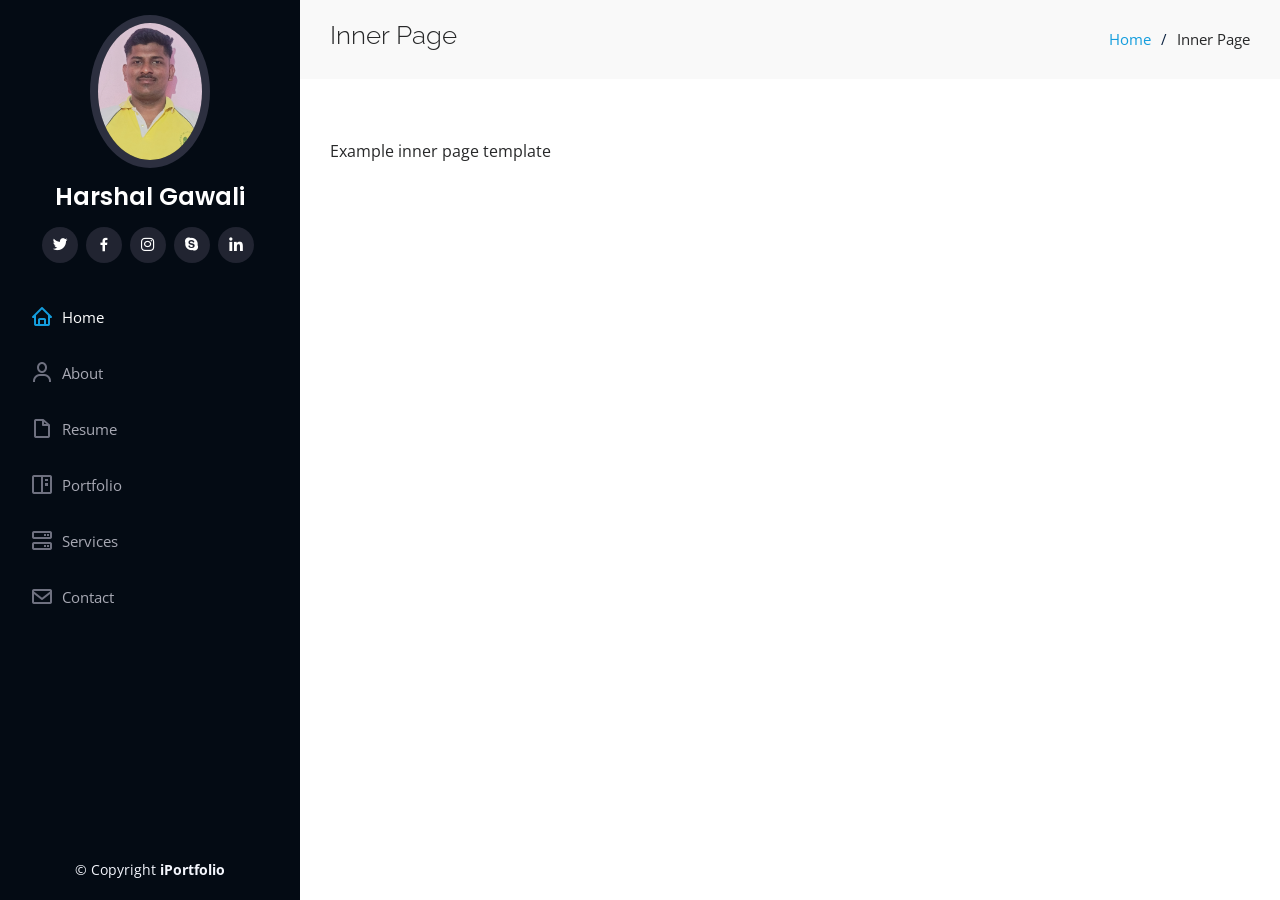
<file: inner-page.html>
<!DOCTYPE html>
<html lang="en">

<head>
  <meta charset="utf-8">
  <meta content="width=device-width, initial-scale=1.0" name="viewport">

  <title>Portfolio - Harshal Gawali</title>
  <meta content="" name="description">
  <meta content="" name="keywords">

  <!-- Favicons -->
  <link href="assets/img/favicon.jpg" rel="icon">
  <link href="assets/img/apple-touch-icon.png" rel="apple-touch-icon">

  <!-- Google Fonts -->
  <link href="https://fonts.googleapis.com/css?family=Open+Sans:300,300i,400,400i,600,600i,700,700i|Raleway:300,300i,400,400i,500,500i,600,600i,700,700i|Poppins:300,300i,400,400i,500,500i,600,600i,700,700i" rel="stylesheet">

  <!-- Vendor CSS Files -->
  <link href="assets/vendor/aos/aos.css" rel="stylesheet">
  <link href="assets/vendor/bootstrap/css/bootstrap.min.css" rel="stylesheet">
  <link href="assets/vendor/bootstrap-icons/bootstrap-icons.css" rel="stylesheet">
  <link href="assets/vendor/boxicons/css/boxicons.min.css" rel="stylesheet">
  <link href="assets/vendor/glightbox/css/glightbox.min.css" rel="stylesheet">
  <link href="assets/vendor/swiper/swiper-bundle.min.css" rel="stylesheet">

  <!-- Template Main CSS File -->
  <link href="assets/css/style.css" rel="stylesheet">

  <!-- =======================================================
  * Template Name: iPortfolio
  * Updated: Jul 27 2023 with Bootstrap v5.3.1
  * Template URL: iportfolio-bootstrap-portfolio-websites-template/
  * Author: You.com
  * License: license/
  ======================================================== -->
</head>

<body>

  <!-- ======= Mobile nav toggle button ======= -->
  <i class="bi bi-list mobile-nav-toggle d-xl-none"></i>

  <!-- ======= Header ======= -->
  <header id="header">
    <div class="d-flex flex-column">

      <div class="profile">
        <img src="assets/img/harshal.jpg" alt="" class="img-fluid rounded-circle">
        <h1 class="text-light"><a href="index.html">Harshal Gawali</a></h1>
        <div class="social-links mt-3 text-center">
          <a href="#" class="twitter"><i class="bx bxl-twitter"></i></a>
          <a href="#" class="facebook"><i class="bx bxl-facebook"></i></a>
          <a href="#" class="instagram"><i class="bx bxl-instagram"></i></a>
          <a href="#" class="google-plus"><i class="bx bxl-skype"></i></a>
          <a href="#" class="linkedin"><i class="bx bxl-linkedin"></i></a>
        </div>
      </div>

      <nav id="navbar" class="nav-menu navbar">
        <ul>
          <li><a href="#hero" class="nav-link scrollto active"><i class="bx bx-home"></i> <span>Home</span></a></li>
          <li><a href="#about" class="nav-link scrollto"><i class="bx bx-user"></i> <span>About</span></a></li>
          <li><a href="#resume" class="nav-link scrollto"><i class="bx bx-file-blank"></i> <span>Resume</span></a></li>
          <li><a href="#portfolio" class="nav-link scrollto"><i class="bx bx-book-content"></i> <span>Portfolio</span></a></li>
          <li><a href="#services" class="nav-link scrollto"><i class="bx bx-server"></i> <span>Services</span></a></li>
          <li><a href="#contact" class="nav-link scrollto"><i class="bx bx-envelope"></i> <span>Contact</span></a></li>
        </ul>
      </nav><!-- .nav-menu -->
    </div>
  </header><!-- End Header -->

  <main id="main">

    <!-- ======= Breadcrumbs ======= -->
    <section class="breadcrumbs">
      <div class="container">

        <div class="d-flex justify-content-between align-items-center">
          <h2>Inner Page</h2>
          <ol>
            <li><a href="index.html">Home</a></li>
            <li>Inner Page</li>
          </ol>
        </div>

      </div>
    </section><!-- End Breadcrumbs -->

    <section class="inner-page">
      <div class="container">
        <p>
          Example inner page template
        </p>
      </div>
    </section>

  </main><!-- End #main -->

  <!-- ======= Footer ======= -->
  <footer id="footer">
    <div class="container">
      <div class="copyright">
        &copy; Copyright <strong><span>iPortfolio</span></strong>
      </div>
      <div class="credits">
        <!-- All the links in the footer should remain intact. -->
        <!-- You can delete the links only if you purchased the pro version. -->
        <!-- Licensing information: license/ -->
        <!-- Purchase the pro version with working PHP/AJAX contact form: iportfolio-bootstrap-portfolio-websites-template/ -->
        
      </div>
    </div>
  </footer><!-- End  Footer -->

  <a href="#" class="back-to-top d-flex align-items-center justify-content-center"><i class="bi bi-arrow-up-short"></i></a>

  <!-- Vendor JS Files -->
  <script src="assets/vendor/purecounter/purecounter_vanilla.js"></script>
  <script src="assets/vendor/aos/aos.js"></script>
  <script src="assets/vendor/bootstrap/js/bootstrap.bundle.min.js"></script>
  <script src="assets/vendor/glightbox/js/glightbox.min.js"></script>
  <script src="assets/vendor/isotope-layout/isotope.pkgd.min.js"></script>
  <script src="assets/vendor/swiper/swiper-bundle.min.js"></script>
  <script src="assets/vendor/typed.js/typed.umd.js"></script>
  <script src="assets/vendor/waypoints/noframework.waypoints.js"></script>
  <script src="assets/vendor/php-email-form/validate.js"></script>

  <!-- Template Main JS File -->
  <script src="assets/js/main.js"></script>

</body>

</html>
</file>
<file: assets/css/style.css>
/**
* Template Name: iPortfolio
* Updated: Jul 27 2023 with Bootstrap v5.3.1
* Template URL: iportfolio-bootstrap-portfolio-websites-template/
* Author: You.com
* License: license/
*/

/*--------------------------------------------------------------
# General
--------------------------------------------------------------*/
body {
  font-family: "Open Sans", sans-serif;
  color: #272829;
}

a {
  color: #149ddd;
  text-decoration: none;
}

a:hover {
  color: #37b3ed;
  text-decoration: none;
}

h1,
h2,
h3,
h4,
h5,
h6 {
  font-family: "Raleway", sans-serif;
}

/*--------------------------------------------------------------
# Back to top button
--------------------------------------------------------------*/
.back-to-top {
  position: fixed;
  visibility: hidden;
  opacity: 0;
  right: 15px;
  bottom: 15px;
  z-index: 996;
  background: #149ddd;
  width: 40px;
  height: 40px;
  border-radius: 50px;
  transition: all 0.4s;
}

.back-to-top i {
  font-size: 28px;
  color: #fff;
  line-height: 0;
}

.back-to-top:hover {
  background: #2eafec;
  color: #fff;
}

.back-to-top.active {
  visibility: visible;
  opacity: 1;
}

/*--------------------------------------------------------------
# Header
--------------------------------------------------------------*/
#header {
  position: fixed;
  top: 0;
  left: 0;
  bottom: 0;
  width: 300px;
  transition: all ease-in-out 0.5s;
  z-index: 9997;
  transition: all 0.5s;
  padding: 0 15px;
  background: #040b14;
  overflow-y: auto;
}

#header .profile img {
  margin: 15px auto;
  display: block;
  width: 120px;
  border: 8px solid #2c2f3f;
}

#header .profile h1 {
  font-size: 24px;
  margin: 0;
  padding: 0;
  font-weight: 600;
  -moz-text-align-last: center;
  text-align-last: center;
  font-family: "Poppins", sans-serif;
}

#header .profile h1 a,
#header .profile h1 a:hover {
  color: #fff;
  text-decoration: none;
}

#header .profile .social-links a {
  font-size: 18px;
  display: inline-block;
  background: #212431;
  color: #fff;
  line-height: 1;
  padding: 8px 0;
  margin-right: 4px;
  border-radius: 50%;
  text-align: center;
  width: 36px;
  height: 36px;
  transition: 0.3s;
}

#header .profile .social-links a:hover {
  background: #149ddd;
  color: #fff;
  text-decoration: none;
}

#main {
  margin-left: 300px;
}

.container,
.container-fluid {
  padding-left: 30px;
  padding-right: 30px;
}

@media (max-width: 1199px) {
  #header {
    left: -300px;
  }

  #main {
    margin-left: 0;
  }

  .container,
  .container-fluid {
    padding-left: 12px;
    padding-right: 12px;
  }
}

/*--------------------------------------------------------------
# Navigation Menu
--------------------------------------------------------------*/
/* Desktop Navigation */
.nav-menu {
  padding: 30px 0 0 0;
}

.nav-menu * {
  margin: 0;
  padding: 0;
  list-style: none;
}

.nav-menu>ul>li {
  position: relative;
  white-space: nowrap;
}

.nav-menu a,
.nav-menu a:focus {
  display: flex;
  align-items: center;
  color: #a8a9b4;
  padding: 12px 15px;
  margin-bottom: 8px;
  transition: 0.3s;
  font-size: 15px;
}

.nav-menu a i,
.nav-menu a:focus i {
  font-size: 24px;
  padding-right: 8px;
  color: #6f7180;
}

.nav-menu a:hover,
.nav-menu .active,
.nav-menu .active:focus,
.nav-menu li:hover>a {
  text-decoration: none;
  color: #fff;
}

.nav-menu a:hover i,
.nav-menu .active i,
.nav-menu .active:focus i,
.nav-menu li:hover>a i {
  color: #149ddd;
}

/* Mobile Navigation */
.mobile-nav-toggle {
  position: fixed;
  right: 15px;
  top: 15px;
  z-index: 9998;
  border: 0;
  font-size: 24px;
  transition: all 0.4s;
  outline: none !important;
  background-color: #149ddd;
  color: #fff;
  width: 40px;
  height: 40px;
  display: inline-flex;
  align-items: center;
  justify-content: center;
  line-height: 0;
  border-radius: 50px;
  cursor: pointer;
}

.mobile-nav-active {
  overflow: hidden;
}

.mobile-nav-active #header {
  left: 0;
}

/*--------------------------------------------------------------
# Hero Section
--------------------------------------------------------------*/
#hero {
  width: 100%;
  height: 100vh;
  background: url("../img/bg2.jpg") top center;
  background-size: cover;
}

#hero:before {
  content: "";
  background: rgba(5, 13, 24, 0.3);
  position: absolute;
  bottom: 0;
  top: 0;
  left: 0;
  right: 0;
  z-index: 1;
}

#hero .hero-container {
  position: relative;
  z-index: 2;
  min-width: 300px;
}

#hero h1 {
  margin: 0 0 10px 0;
  font-size: 64px;
  font-weight: 700;
  line-height: 56px;
  color: #fff;
}

#hero p {
  color: #fff;
  margin-bottom: 50px;
  font-size: 26px;
  font-family: "Poppins", sans-serif;
}

#hero p span {
  color: #fff;
  padding-bottom: 4px;
  letter-spacing: 1px;
  border-bottom: 3px solid #149ddd;
}

@media (min-width: 1024px) {
  #hero {
    background-attachment: fixed;
  }
}

@media (max-width: 768px) {
  #hero h1 {
    font-size: 28px;
    line-height: 36px;
  }

  #hero h2 {
    font-size: 18px;
    line-height: 24px;
    margin-bottom: 30px;
  }
}

/*--------------------------------------------------------------
# Sections General
--------------------------------------------------------------*/
section {
  padding: 60px 0;
  overflow: hidden;
}

.section-bg {
  background: #f5f8fd;
}

.section-title {
  padding-bottom: 30px;
}

.section-title h2 {
  font-size: 32px;
  font-weight: bold;
  margin-bottom: 20px;
  padding-bottom: 20px;
  position: relative;
  color: #173b6c;
}

.section-title h2::after {
  content: "";
  position: absolute;
  display: block;
  width: 50px;
  height: 3px;
  background: #149ddd;
  bottom: 0;
  left: 0;
}

.section-title p {
  margin-bottom: 0;
}

/*--------------------------------------------------------------
# About
--------------------------------------------------------------*/
.about .content h3 {
  font-weight: 700;
  font-size: 26px;
  color: #173b6c;
}

.about .content ul {
  list-style: none;
  padding: 0;
}

.about .content ul li {
  margin-bottom: 20px;
  display: flex;
  align-items: center;
}

.about .content ul strong {
  margin-right: 10px;
}

.about .content ul i {
  font-size: 16px;
  margin-right: 5px;
  color: #149ddd;
  line-height: 0;
}

.about .content p:last-child {
  margin-bottom: 0;
}

/*--------------------------------------------------------------
# Facts
--------------------------------------------------------------*/
.facts {
  padding-bottom: 30px;
}

.facts .count-box {
  padding: 30px;
  width: 100%;
}

.facts .count-box i {
  display: block;
  font-size: 44px;
  color: #149ddd;
  float: left;
  line-height: 0;
}

.facts .count-box span {
  font-size: 48px;
  line-height: 40px;
  display: block;
  font-weight: 700;
  color: #050d18;
  margin-left: 60px;
}

.facts .count-box p {
  padding: 15px 0 0 0;
  margin: 0 0 0 60px;
  font-family: "Raleway", sans-serif;
  font-size: 14px;
  color: #122f57;
}

.facts .count-box a {
  font-weight: 600;
  display: block;
  margin-top: 20px;
  color: #122f57;
  font-size: 15px;
  font-family: "Poppins", sans-serif;
  transition: ease-in-out 0.3s;
}

.facts .count-box a:hover {
  color: #1f5297;
}

/*--------------------------------------------------------------
# Akills
--------------------------------------------------------------*/
.skills .progress {
  height: 60px;
  display: block;
  background: none;
  border-radius: 0;
}

.skills .progress .skill {
  padding: 0;
  margin: 0 0 6px 0;
  text-transform: uppercase;
  display: block;
  font-weight: 600;
  font-family: "Poppins", sans-serif;
  color: #050d18;
}

.skills .progress .skill .val {
  float: right;
  font-style: normal;
}

.skills .progress-bar-wrap {
  background: #dce8f8;
  height: 10px;
}

.skills .progress-bar {
  width: 1px;
  height: 10px;
  transition: 0.9s;
  background-color: #149ddd;
}

/*--------------------------------------------------------------
# Resume
--------------------------------------------------------------*/
.resume .resume-title {
  font-size: 26px;
  font-weight: 700;
  margin-top: 20px;
  margin-bottom: 20px;
  color: #050d18;
}

.resume .resume-item {
  padding: 0 0 20px 20px;
  margin-top: -2px;
  border-left: 2px solid #1f5297;
  position: relative;
}

.resume .resume-item h4 {
  line-height: 18px;
  font-size: 18px;
  font-weight: 600;
  text-transform: uppercase;
  font-family: "Poppins", sans-serif;
  color: #050d18;
  margin-bottom: 10px;
}

.resume .resume-item h5 {
  font-size: 16px;
  background: #e4edf9;
  padding: 5px 15px;
  display: inline-block;
  font-weight: 600;
  margin-bottom: 10px;
}

.resume .resume-item ul {
  padding-left: 20px;
}

.resume .resume-item ul li {
  padding-bottom: 10px;
}

.resume .resume-item:last-child {
  padding-bottom: 0;
}

.resume .resume-item::before {
  content: "";
  position: absolute;
  width: 16px;
  height: 16px;
  border-radius: 50px;
  left: -9px;
  top: 0;
  background: #fff;
  border: 2px solid #1f5297;
}

/*--------------------------------------------------------------
# Portfolio
--------------------------------------------------------------*/
.portfolio .portfolio-item {
  margin-bottom: 30px;
}

.portfolio #portfolio-flters {
  padding: 0;
  margin: 0 auto 35px auto;
  list-style: none;
  text-align: center;
  background: #fff;
  border-radius: 50px;
  padding: 2px 15px;
}

.portfolio #portfolio-flters li {
  cursor: pointer;
  display: inline-block;
  padding: 10px 15px 8px 15px;
  font-size: 14px;
  font-weight: 600;
  line-height: 1;
  text-transform: uppercase;
  color: #272829;
  margin-bottom: 5px;
  transition: all 0.3s ease-in-out;
}

.portfolio #portfolio-flters li:hover,
.portfolio #portfolio-flters li.filter-active {
  color: #149ddd;
}

.portfolio #portfolio-flters li:last-child {
  margin-right: 0;
}

.portfolio .portfolio-wrap {
  transition: 0.3s;
  position: relative;
  overflow: hidden;
  z-index: 1;
}

.portfolio .portfolio-wrap::before {
  content: "";
  background: rgba(255, 255, 255, 0.5);
  position: absolute;
  left: 0;
  right: 0;
  top: 0;
  bottom: 0;
  transition: all ease-in-out 0.3s;
  z-index: 2;
  opacity: 0;
}

.portfolio .portfolio-wrap .portfolio-links {
  opacity: 1;
  left: 0;
  right: 0;
  bottom: -60px;
  z-index: 3;
  position: absolute;
  transition: all ease-in-out 0.3s;
  display: flex;
  justify-content: center;
}

.portfolio .portfolio-wrap .portfolio-links a {
  color: #fff;
  font-size: 28px;
  text-align: center;
  background: rgba(20, 157, 221, 0.75);
  transition: 0.3s;
  width: 50%;
}

.portfolio .portfolio-wrap .portfolio-links a:hover {
  background: rgba(20, 157, 221, 0.95);
}

.portfolio .portfolio-wrap .portfolio-links a+a {
  border-left: 1px solid #37b3ed;
}

.portfolio .portfolio-wrap:hover::before {
  top: 0;
  left: 0;
  right: 0;
  bottom: 0;
  opacity: 1;
}

.portfolio .portfolio-wrap:hover .portfolio-links {
  opacity: 1;
  bottom: 0;
}

/*--------------------------------------------------------------
# Portfolio Details
--------------------------------------------------------------*/
.portfolio-details {
  padding-top: 40px;
}

.portfolio-details .portfolio-details-slider img {
  width: 100%;
}

.portfolio-details .portfolio-details-slider .swiper-pagination {
  margin-top: 20px;
  position: relative;
}

.portfolio-details .portfolio-details-slider .swiper-pagination .swiper-pagination-bullet {
  width: 12px;
  height: 12px;
  background-color: #fff;
  opacity: 1;
  border: 1px solid #149ddd;
}

.portfolio-details .portfolio-details-slider .swiper-pagination .swiper-pagination-bullet-active {
  background-color: #149ddd;
}

.portfolio-details .portfolio-info {
  padding: 30px;
  box-shadow: 0px 0 30px rgba(5, 13, 24, 0.08);
}

.portfolio-details .portfolio-info h3 {
  font-size: 22px;
  font-weight: 700;
  margin-bottom: 20px;
  padding-bottom: 20px;
  border-bottom: 1px solid #eee;
}

.portfolio-details .portfolio-info ul {
  list-style: none;
  padding: 0;
  font-size: 15px;
}

.portfolio-details .portfolio-info ul li+li {
  margin-top: 10px;
}

.portfolio-details .portfolio-description {
  padding-top: 30px;
}

.portfolio-details .portfolio-description h2 {
  font-size: 26px;
  font-weight: 700;
  margin-bottom: 20px;
}

.portfolio-details .portfolio-description p {
  padding: 0;
}

/*--------------------------------------------------------------
# Services
--------------------------------------------------------------*/
.services .icon-box {
  margin-bottom: 20px;
}

.services .icon {
  float: left;
  display: flex;
  align-items: center;
  justify-content: center;
  width: 54px;
  height: 54px;
  background: #149ddd;
  border-radius: 50%;
  transition: 0.5s;
  border: 1px solid #149ddd;
}

.services .icon i {
  color: #fff;
  font-size: 24px;
  line-height: 0;
}

.services .icon-box:hover .icon {
  background: #fff;
}

.services .icon-box:hover .icon i {
  color: #149ddd;
}

.services .title {
  margin-left: 80px;
  font-weight: 700;
  margin-bottom: 15px;
  font-size: 18px;
}

.services .title a {
  color: #343a40;
}

.services .title a:hover {
  color: #149ddd;
}

.services .description {
  margin-left: 80px;
  line-height: 24px;
  font-size: 14px;
}

/*--------------------------------------------------------------
# Testimonials
--------------------------------------------------------------*/
.testimonials .testimonials-carousel,
.testimonials .testimonials-slider {
  overflow: hidden;
}

.testimonials .testimonial-item {
  box-sizing: content-box;
  text-align: center;
  min-height: 320px;
}

.testimonials .testimonial-item .testimonial-img {
  width: 90px;
  border-radius: 50%;
  margin: 0 auto;
}

.testimonials .testimonial-item h3 {
  font-size: 18px;
  font-weight: bold;
  margin: 10px 0 5px 0;
  color: #111;
}

.testimonials .testimonial-item h4 {
  font-size: 14px;
  color: #999;
  margin: 0;
}

.testimonials .testimonial-item .quote-icon-left,
.testimonials .testimonial-item .quote-icon-right {
  color: #c3e8fa;
  font-size: 26px;
}

.testimonials .testimonial-item .quote-icon-left {
  display: inline-block;
  left: -5px;
  position: relative;
}

.testimonials .testimonial-item .quote-icon-right {
  display: inline-block;
  right: -5px;
  position: relative;
  top: 10px;
}

.testimonials .testimonial-item p {
  font-style: italic;
  margin: 0 15px 15px 15px;
  padding: 20px;
  background: #fff;
  position: relative;
  margin-bottom: 35px;
  border-radius: 6px;
  box-shadow: 0px 2px 15px rgba(0, 0, 0, 0.1);
}

.testimonials .testimonial-item p::after {
  content: "";
  width: 0;
  height: 0;
  border-top: 20px solid #fff;
  border-right: 20px solid transparent;
  border-left: 20px solid transparent;
  position: absolute;
  bottom: -20px;
  left: calc(50% - 20px);
}

.testimonials .swiper-pagination {
  margin-top: 20px;
  position: relative;
}

.testimonials .swiper-pagination .swiper-pagination-bullet {
  width: 12px;
  height: 12px;
  background-color: #fff;
  opacity: 1;
  border: 1px solid #149ddd;
}

.testimonials .swiper-pagination .swiper-pagination-bullet-active {
  background-color: #149ddd;
}

/*--------------------------------------------------------------
# Contact
--------------------------------------------------------------*/
.contact {
  padding-bottom: 130px;
}

.contact .info {
  padding: 30px;
  background: #fff;
  width: 100%;
  box-shadow: 0 0 24px 0 rgba(0, 0, 0, 0.12);
}

.contact .info i {
  font-size: 20px;
  color: #149ddd;
  float: left;
  width: 44px;
  height: 44px;
  background: #dff3fc;
  display: flex;
  justify-content: center;
  align-items: center;
  border-radius: 50px;
  transition: all 0.3s ease-in-out;
}

.contact .info h4 {
  padding: 0 0 0 60px;
  font-size: 22px;
  font-weight: 600;
  margin-bottom: 5px;
  color: #050d18;
}

.contact .info p {
  padding: 0 0 10px 60px;
  margin-bottom: 20px;
  font-size: 14px;
  color: #173b6c;
}

.contact .info .email p {
  padding-top: 5px;
}

.contact .info .social-links {
  padding-left: 60px;
}

.contact .info .social-links a {
  font-size: 18px;
  display: inline-block;
  background: #333;
  color: #fff;
  line-height: 1;
  padding: 8px 0;
  border-radius: 50%;
  text-align: center;
  width: 36px;
  height: 36px;
  transition: 0.3s;
  margin-right: 10px;
}

.contact .info .social-links a:hover {
  background: #149ddd;
  color: #fff;
}

.contact .info .email:hover i,
.contact .info .address:hover i,
.contact .info .phone:hover i {
  background: #149ddd;
  color: #fff;
}

.contact .php-email-form {
  width: 100%;
  padding: 30px;
  background: #fff;
  box-shadow: 0 0 24px 0 rgba(0, 0, 0, 0.12);
}

.contact .php-email-form .form-group {
  padding-bottom: 8px;
}

.contact .php-email-form .validate {
  display: none;
  color: red;
  margin: 0 0 15px 0;
  font-weight: 400;
  font-size: 13px;
}

.contact .php-email-form .error-message {
  display: none;
  color: #fff;
  background: #ed3c0d;
  text-align: left;
  padding: 15px;
  font-weight: 600;
}

.contact .php-email-form .error-message br+br {
  margin-top: 25px;
}

.contact .php-email-form .sent-message {
  display: none;
  color: #fff;
  background: #18d26e;
  text-align: center;
  padding: 15px;
  font-weight: 600;
}

.contact .php-email-form .loading {
  display: none;
  background: #fff;
  text-align: center;
  padding: 15px;
}

.contact .php-email-form .loading:before {
  content: "";
  display: inline-block;
  border-radius: 50%;
  width: 24px;
  height: 24px;
  margin: 0 10px -6px 0;
  border: 3px solid #18d26e;
  border-top-color: #eee;
  animation: animate-loading 1s linear infinite;
}

.contact .php-email-form .form-group {
  margin-bottom: 15px;
}

.contact .php-email-form label {
  padding-bottom: 8px;
}

.contact .php-email-form input,
.contact .php-email-form textarea {
  border-radius: 0;
  box-shadow: none;
  font-size: 14px;
}

.contact .php-email-form input {
  height: 44px;
}

.contact .php-email-form textarea {
  padding: 10px 15px;
}

.contact .php-email-form button[type=submit] {
  background: #149ddd;
  border: 0;
  padding: 10px 24px;
  color: #fff;
  transition: 0.4s;
  border-radius: 4px;
}

.contact .php-email-form button[type=submit]:hover {
  background: #37b3ed;
}

@keyframes animate-loading {
  0% {
    transform: rotate(0deg);
  }

  100% {
    transform: rotate(360deg);
  }
}

/*--------------------------------------------------------------
# Breadcrumbs
--------------------------------------------------------------*/
.breadcrumbs {
  padding: 20px 0;
  background: #f9f9f9;
}

.breadcrumbs h2 {
  font-size: 26px;
  font-weight: 300;
}

.breadcrumbs ol {
  display: flex;
  flex-wrap: wrap;
  list-style: none;
  padding: 0;
  margin: 0;
  font-size: 15px;
}

.breadcrumbs ol li+li {
  padding-left: 10px;
}

.breadcrumbs ol li+li::before {
  display: inline-block;
  padding-right: 10px;
  color: #0e2442;
  content: "/";
}

@media (max-width: 768px) {
  .breadcrumbs .d-flex {
    display: block !important;
  }

  .breadcrumbs ol {
    display: block;
  }

  .breadcrumbs ol li {
    display: inline-block;
  }
}

/*--------------------------------------------------------------
# Footer
--------------------------------------------------------------*/
#footer {
  padding: 15px;
  color: #f4f6fd;
  font-size: 14px;
  position: fixed;
  left: 0;
  bottom: 0;
  width: 300px;
  z-index: 9999;
  background: #040b14;
}

#footer .copyright {
  text-align: center;
}

#footer .credits {
  padding-top: 5px;
  text-align: center;
  font-size: 13px;
  color: #eaebf0;
}

@media (max-width: 1199px) {
  #footer {
    position: static;
    width: auto;
    padding-right: 20px 15px;
  }
}
</file>
